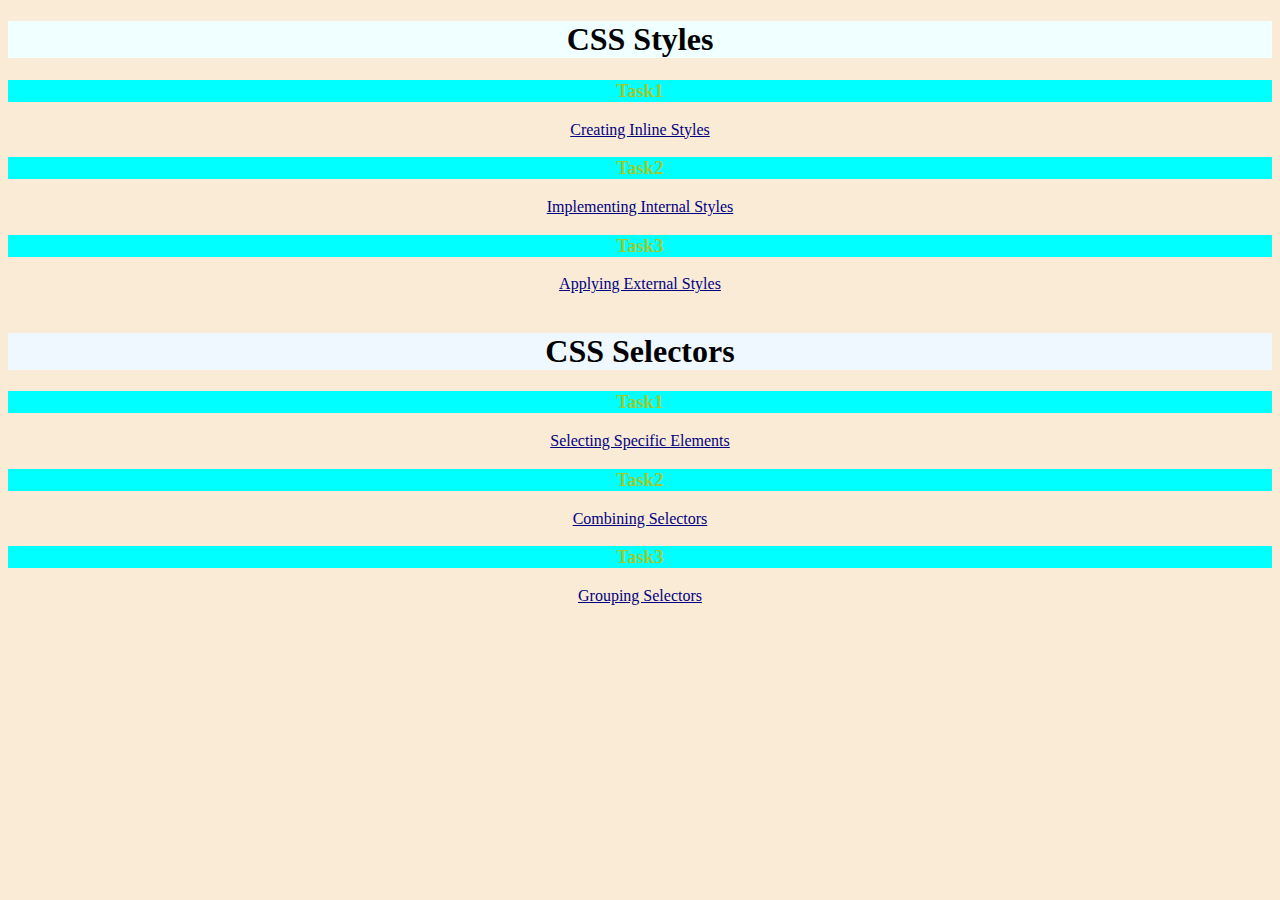
<file: index.html>
<!DOCTYPE html>
<html>
    <head>
        <title>CSS</title>
        <style>
            *{
                color:cornflowerblue;background-color: antiquewhite;text-align: center;
            }
            h3{
                background-color: aqua;color:yellowgreen;
            }
            a{
                color:navy;
            }
        </style>

        
    </head>
    <body>
        <h1 style="background-color: azure; color:black;">CSS Styles</h1>
        <h3> Task1</h3>
        <a href="../CSS-Files/Day1/inline.html">Creating Inline Styles</a>
        <h3>Task2</h3>
        <a href="../CSS-Files/Day1/internal.html">Implementing Internal Styles</a>
        <h3>Task3</h3>
        <a href="../CSS-Files/Day1/external.html">Applying External Styles </a>

        <br>
        <br>
        <h1 style="background-color: aliceblue;color: black;">CSS Selectors</h1>
        <h3>Task1</h3>
        <a href="../CSS-Files/Day1/specificelements.html">Selecting Specific Elements</a>
        <h3>Task2</h3>
        <a href="../CSS-Files/Day1/combiningselectors.html">Combining Selectors</a>
        <h3>Task3 </h3>
        <a href="../CSS-Files/Day1/groupingselectors.html">Grouping Selectors</a>
    </body>
</html>
</file>
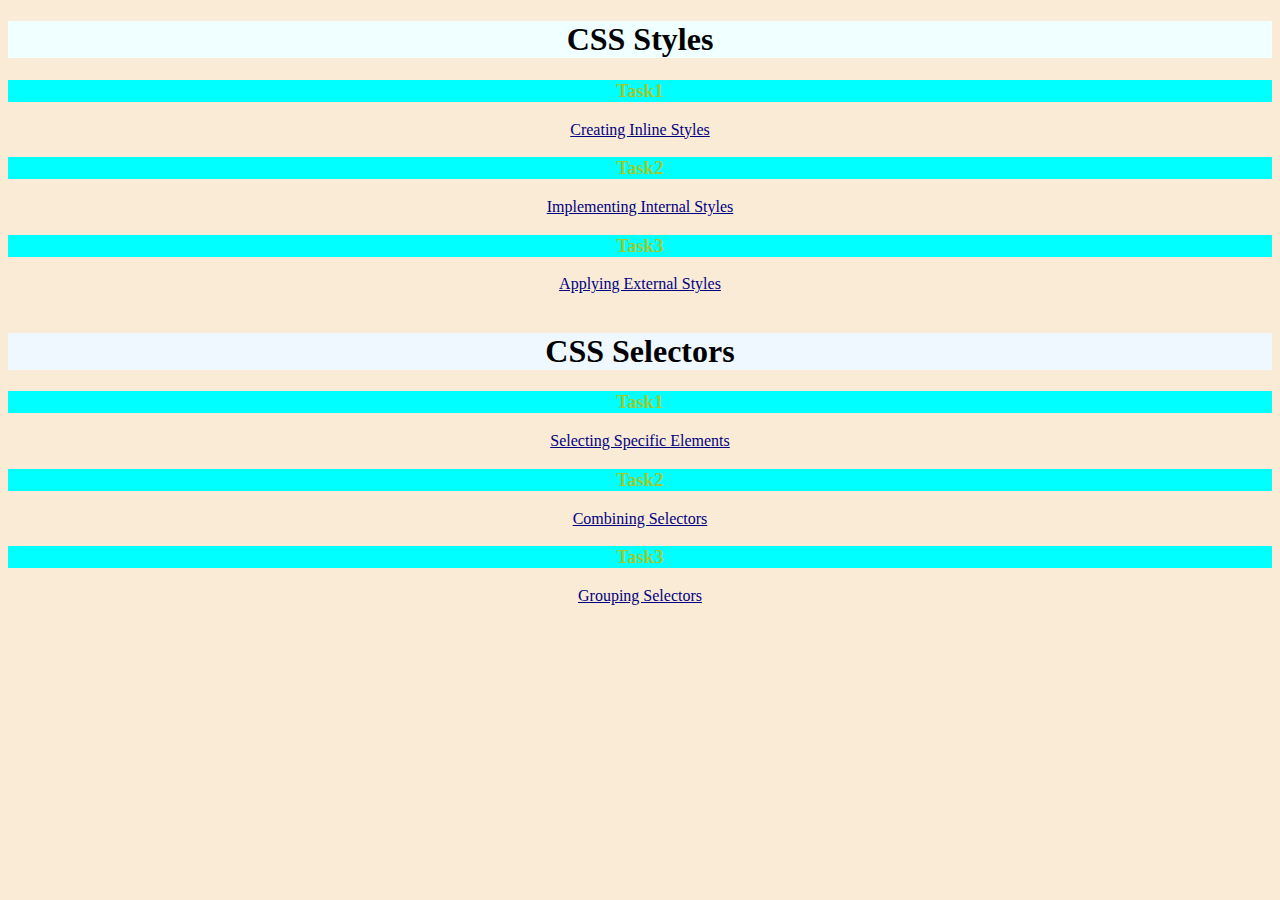
<file: Day1/index.html>
<!DOCTYPE html>
<html>
    <head>
        <title>CSS</title>
        <style>
            *{
                color:cornflowerblue;background-color: antiquewhite;text-align: center;
            }
            h3{
                background-color: aqua;color:yellowgreen;
            }
            a{
                color:navy;
            }
        </style>

        
    </head>
    <body>
        <h1 style="background-color: azure; color:black;">CSS Styles</h1>
        <h3> Task1</h3>
        <a href="./inline.html">Creating Inline Styles</a>
        <h3>Task2</h3>
        <a href="./internal.html">Implementing Internal Styles</a>
        <h3>Task3</h3>
        <a href="./external.html">Applying External Styles </a>

        <br>
        <br>
        <h1 style="background-color: aliceblue;color: black;">CSS Selectors</h1>
        <h3>Task1</h3>
        <a href="./specificelements.html">Selecting Specific Elements</a>
        <h3>Task2</h3>
        <a href="./combiningselectors.html">Combining Selectors</a>
        <h3>Task3 </h3>
        <a href="./groupingselectors.html">Grouping Selectors</a>
    </body>
</html>
</file>
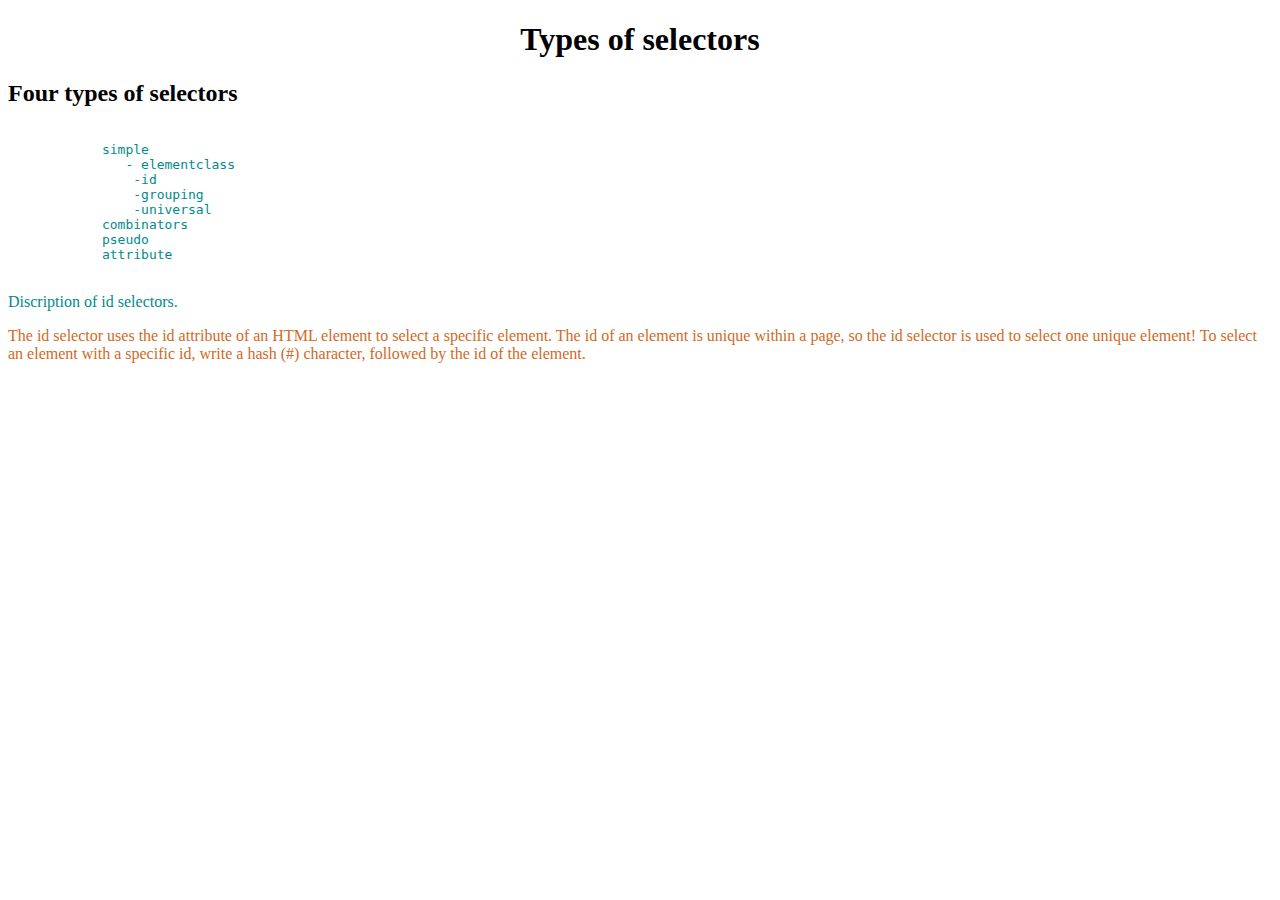
<file: Day1/combiningselectors.html>
<!DOCTYPE html>
<html>
    <head>
        <title>Specific elements</title>
        <style>
            /* element selector*/
            h1{
                color: black;text-align: center;
            }
            /* class selector with combination */
            .selectors{
                color:darkcyan;

            }
            /* id selector*/
            #discription{
                color:chocolate;
            }

        </style>
    </head>
    <body>
        <h1>
            Types of selectors 
        </h1>
        <h2>
            Four types of selectors
        </h2>
        <pre class="selectors">
        
            simple
               - elementclass
                -id
                -grouping
                -universal
            combinators
            pseudo
            attribute
        </pre>
        <p class="selectors">
            Discription of id selectors.
        </p>
        <p id="discription">
            The id selector uses the id attribute of an HTML element to select a specific element.

            The id of an element is unique within a page, so the id selector is used to select one unique element!
            
            To select an element with a specific id, write a hash (#) character, followed by the id of the element.  
        </p>
    </body>
</html>
</file>
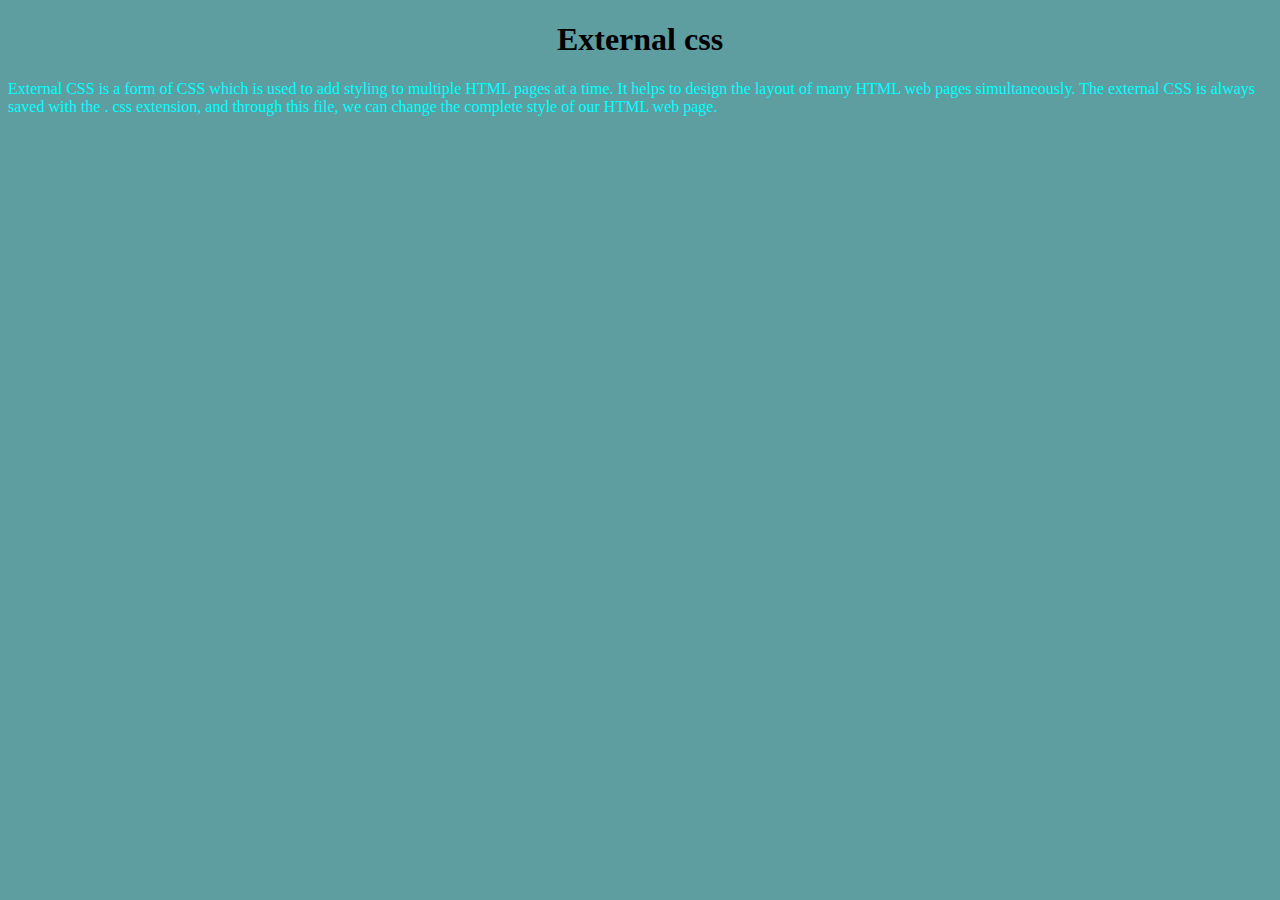
<file: Day1/external.html>
<!DOCTYPE html>
<html>
<head>
    <title>Implementing external css</title>
    <link rel="stylesheet" href="./style.css">
</head>
<body>
    <h1>
        External css

    </h1>
    <p> External CSS is a form of CSS which is used to add styling to multiple HTML pages at a time. It helps to design the layout of many HTML web pages simultaneously. The external CSS is always saved with the . css extension, and through this file, we can change the complete style of our HTML web page.</p>
</body>
</html>
</file>
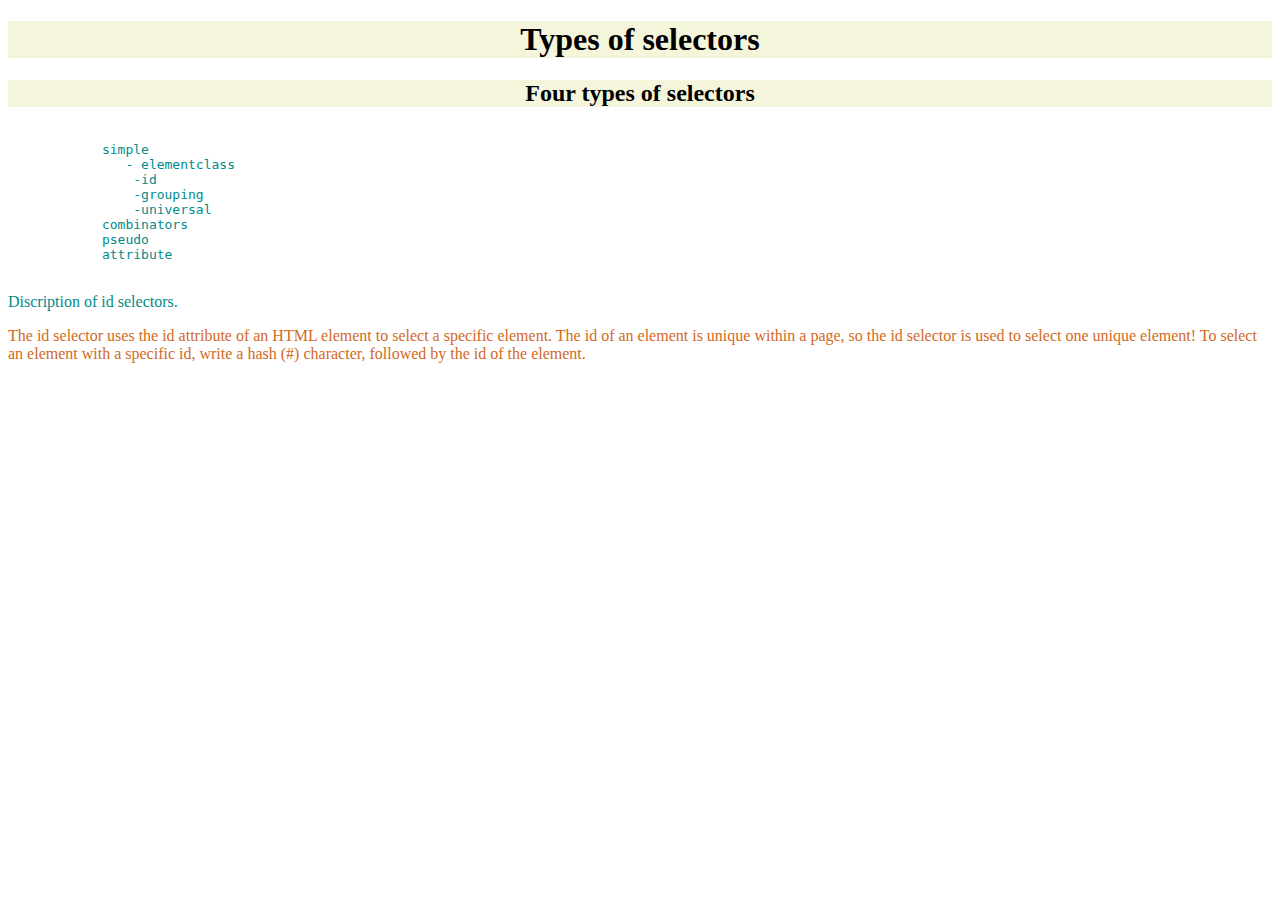
<file: Day1/groupingselectors.html>
<!DOCTYPE html>
<html>
    <head>
        <title>Specific elements</title>
        <style>
            /* element selector with grouping*/
            h1,h2{
                color: black;text-align: center;background-color: beige;
            }
            /* class selector */
            .selectors{
                color:darkcyan;

            }
            /* id selector*/
            #discription{
                color:chocolate;
            }

        </style>
    </head>
    <body>
        <h1>
            Types of selectors 
        </h1>
        <h2>
            Four types of selectors
        </h2>
        <pre class="selectors">
        
            simple
               - elementclass
                -id
                -grouping
                -universal
            combinators
            pseudo
            attribute
        </pre>
        <p class="selectors">
            Discription of id selectors.
        </p>
        <p id="discription">
            The id selector uses the id attribute of an HTML element to select a specific element.

            The id of an element is unique within a page, so the id selector is used to select one unique element!
            
            To select an element with a specific id, write a hash (#) character, followed by the id of the element.  
        </p>
    </body>
</html>
</file>
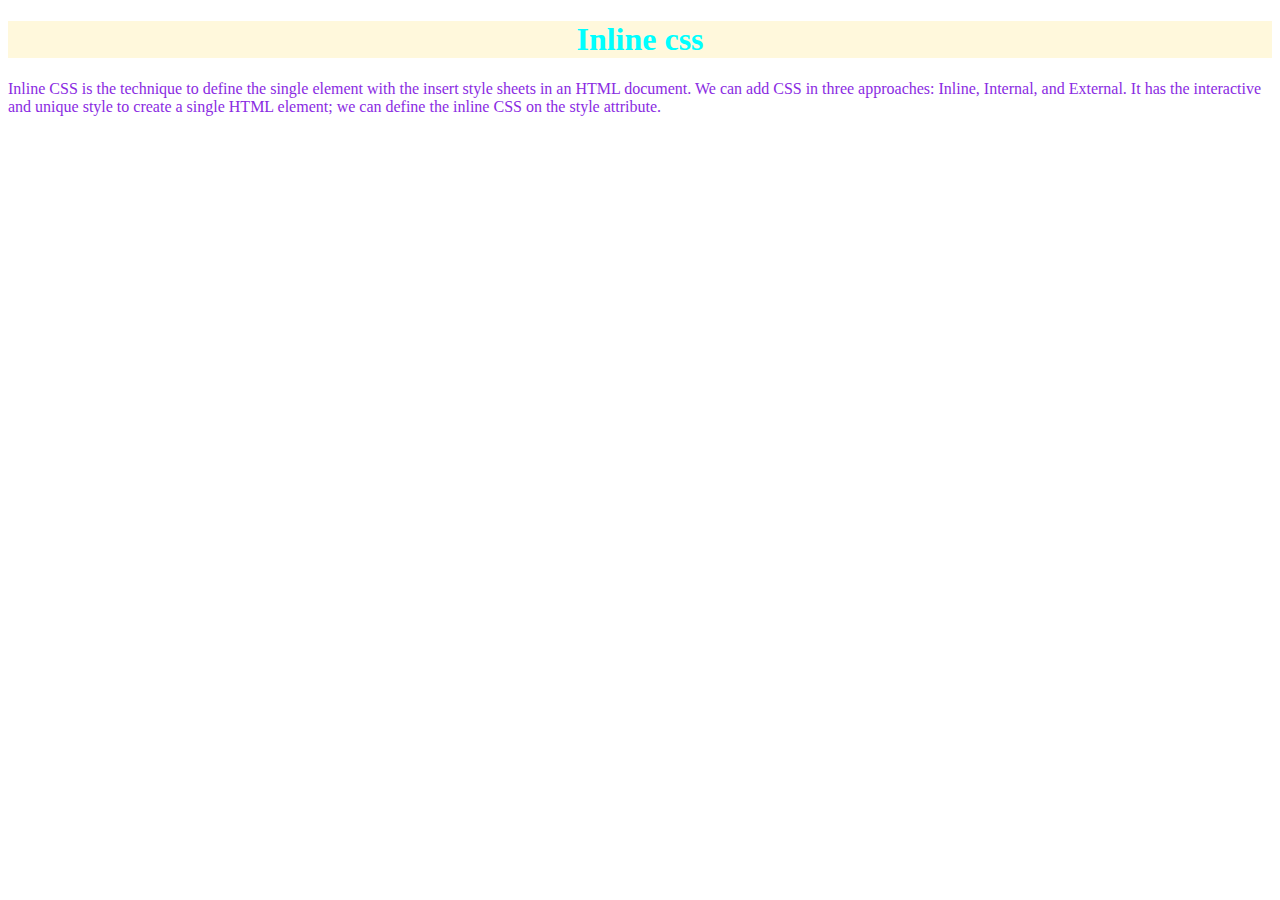
<file: Day1/inline.html>
<!DOCTYPE html>
<html>
<head>
    <title>Implementing inline css</title>
</head>
<body>
    <h1 style="color: aqua; text-align: center; background-color: cornsilk;">
        Inline css

    </h1>
    <p style="color: blueviolet;">Inline CSS is the technique to define the single element with the insert style sheets in an HTML document. We can add CSS in three approaches: Inline, Internal, and External. It has the interactive and unique style to create a single HTML element; we can define the inline CSS on the style attribute. </p>
</body>
</html>
</file>
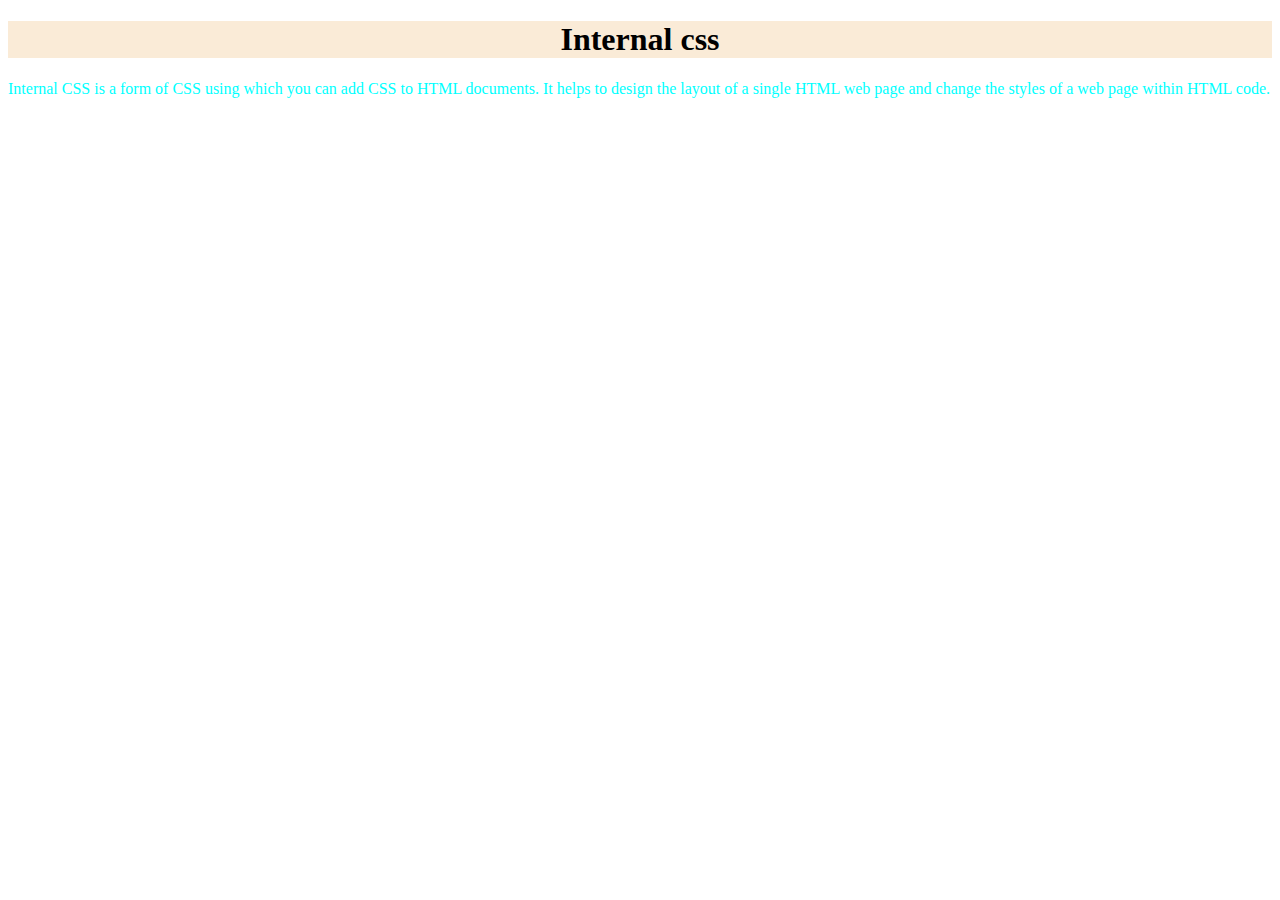
<file: Day1/internal.html>
<!DOCTYPE html>
<html>
<head>
    <title>Implementing internal css</title>
    <style>
        h1{
            color: black;text-align: center;background-color: antiquewhite;
        }
        p{
            color: aqua;
        }
    </style>
</head>
<body>
    <h1>
        Internal css
    </h1>
    <p>
        Internal CSS is a form of CSS using which you can add CSS to HTML documents. It helps to design the layout of a single HTML web page and change the styles of a web page within HTML code.  
    </p>
    </body>

    
</html>
</file>
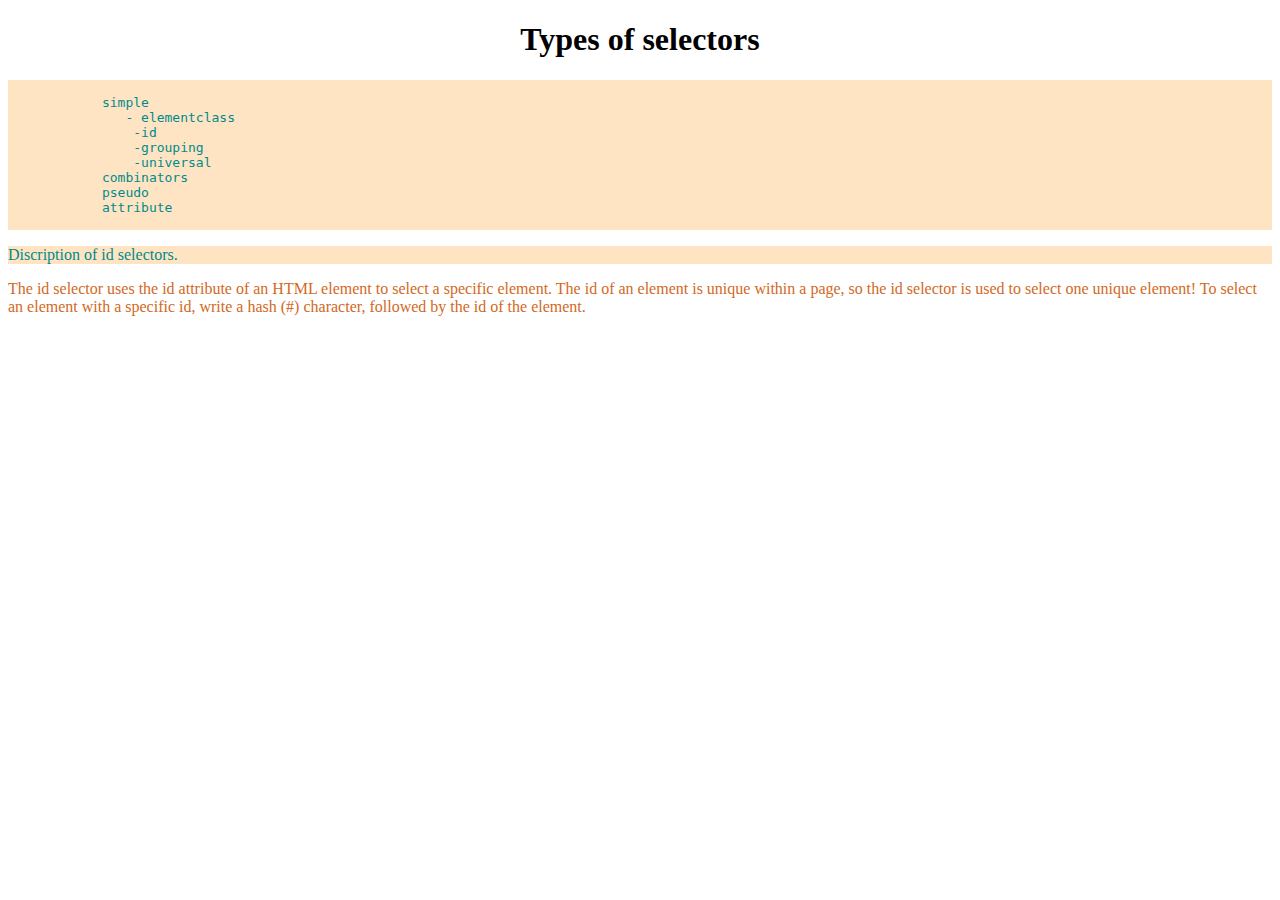
<file: Day1/specificelements.html>
<!DOCTYPE html>
<html>
    <head>
        <title>Specific elements</title>
        <style>
            /* element selector*/
            h1{
                color: black;text-align: center;
            }
            /* class selector */
            .selectors{
                color:darkcyan;background-color: bisque;

            }
            /* id selector*/
            #discription{
                color:chocolate;
            }

        </style>
    </head>
    <body>
        <h1>
            Types of selectors 
        </h1>
        <pre class="selectors">
        
            simple
               - elementclass
                -id
                -grouping
                -universal
            combinators
            pseudo
            attribute
        </pre>
        <p class="selectors">
            Discription of id selectors.
        </p>
        <p id="discription">
            The id selector uses the id attribute of an HTML element to select a specific element.

            The id of an element is unique within a page, so the id selector is used to select one unique element!
            
            To select an element with a specific id, write a hash (#) character, followed by the id of the element.  
        </p>
    </body>
</html>
</file>
<file: Day1/style.css>
h1{
    color: black;text-align: center;
}
p{
    color: aqua;
    
}
*{
    background-color: cadetblue;
}
</file>
